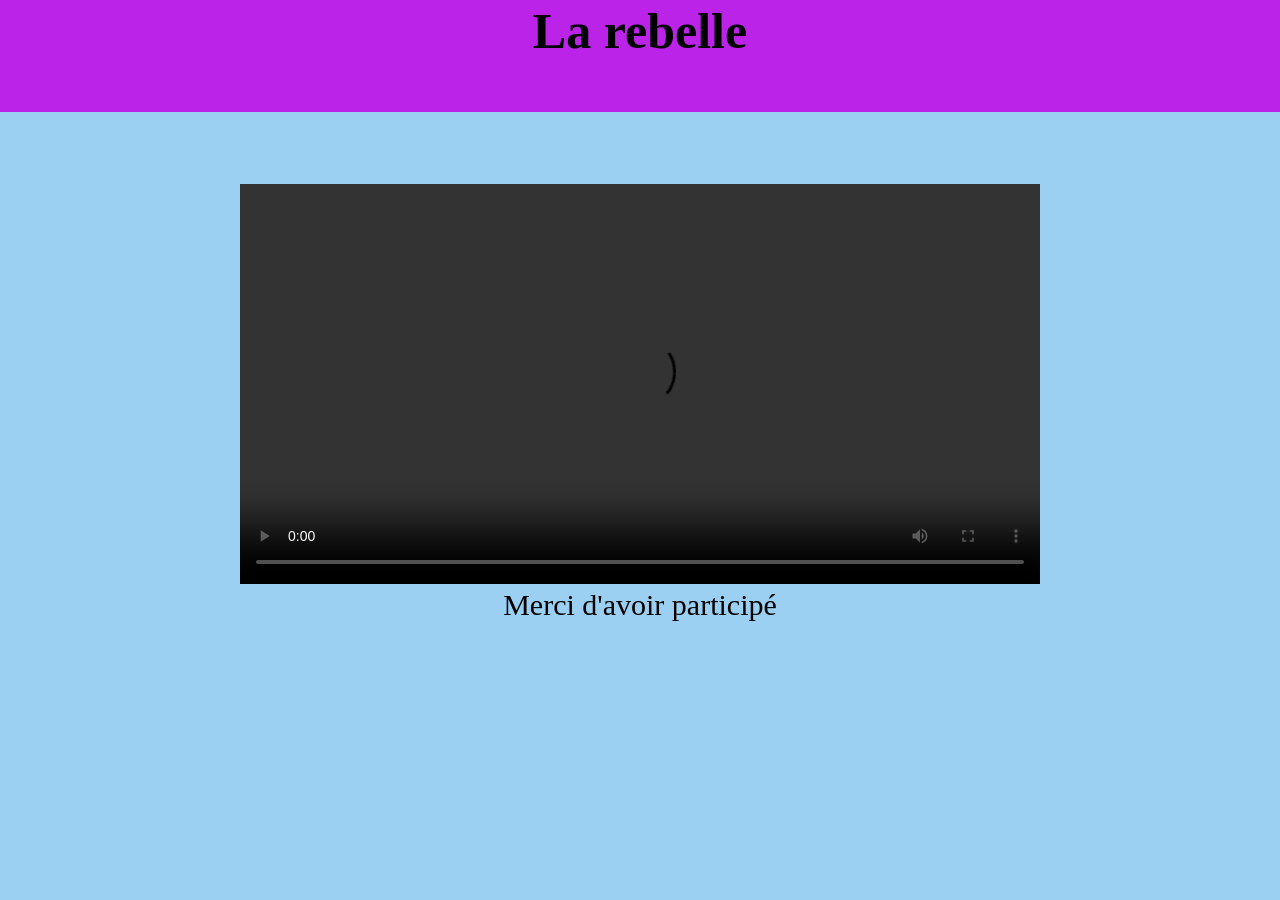
<file: page3.html>
<!DOCTYPE html>
<html>
  <head>
  <link rel="stylesheet" type="text/css" href="style.css"/>
  <title>Azerty</title>
  </head>
    


 <body>
    <header>

<h1> La rebelle </h1>




<nav>
	<ul>
	</ul>
	</nav>

    </header>

   <main>
    
<br><br><br><br>
     <div align="center">
     	<video src="photo/VO2.mp4" widht= 700 height= 400 controls ></video>
 	</div>
 <p> Merci d'avoir participé</p>
   </main>

   <footer>

   </footer>
</body>
</file>
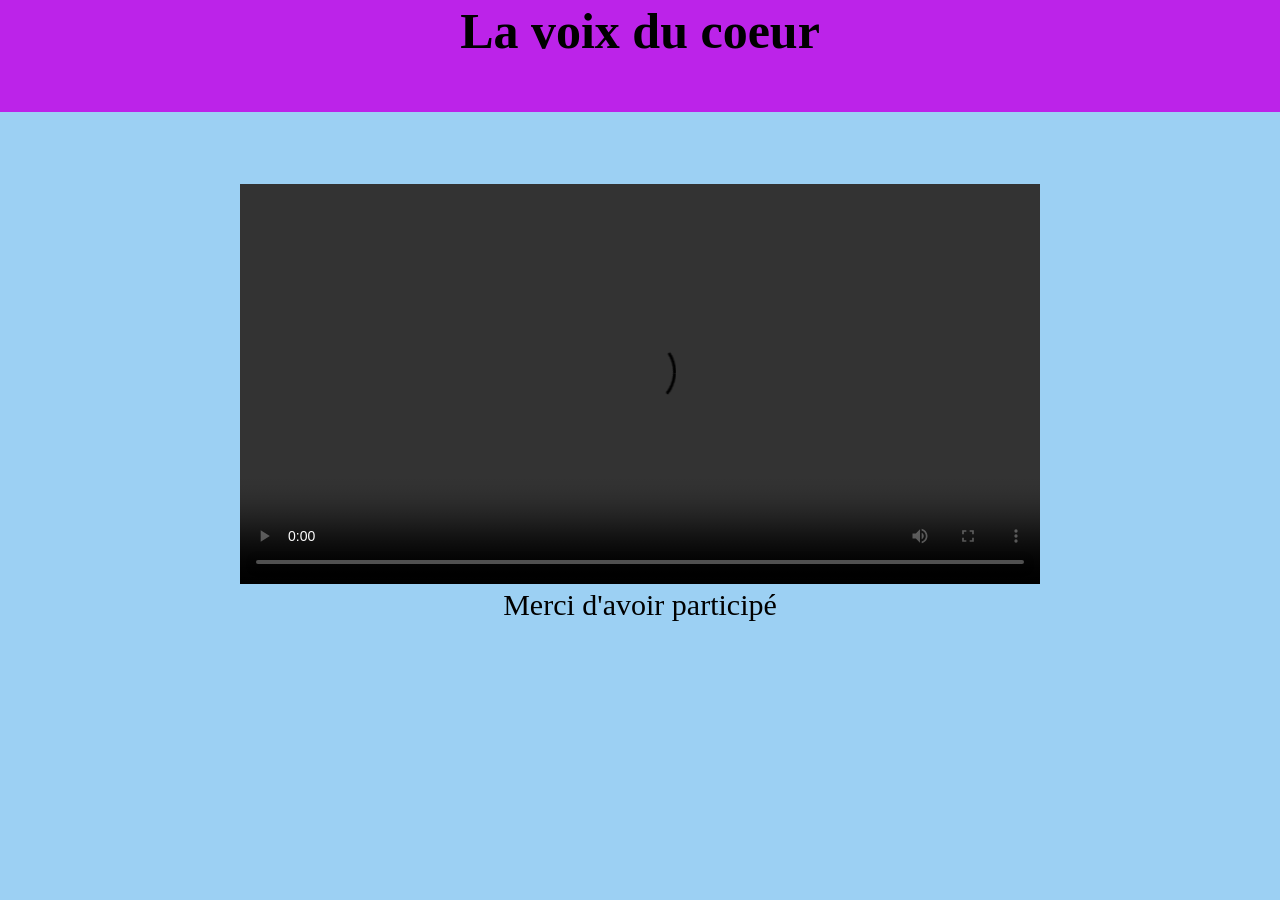
<file: page4.html>
<!DOCTYPE html>
<html>
  <head>
  <link rel="stylesheet" type="text/css" href="style.css"/>
  <title>Azerty</title>
  </head>
    


 <body>
    <header>



<h1>La voix du coeur</h1>


<nav>
	<ul>
	</ul>
	</nav>

    </header>

   <main>
    
  <br><br><br><br>

     <div align="center">
     	<video src="photo/VO3 bis.mp4" widht= 700 height= 400 controls ></video>
 	</div>
 <p> Merci d'avoir participé</p>
   </main>

   <footer>

   </footer>
</body>
</file>
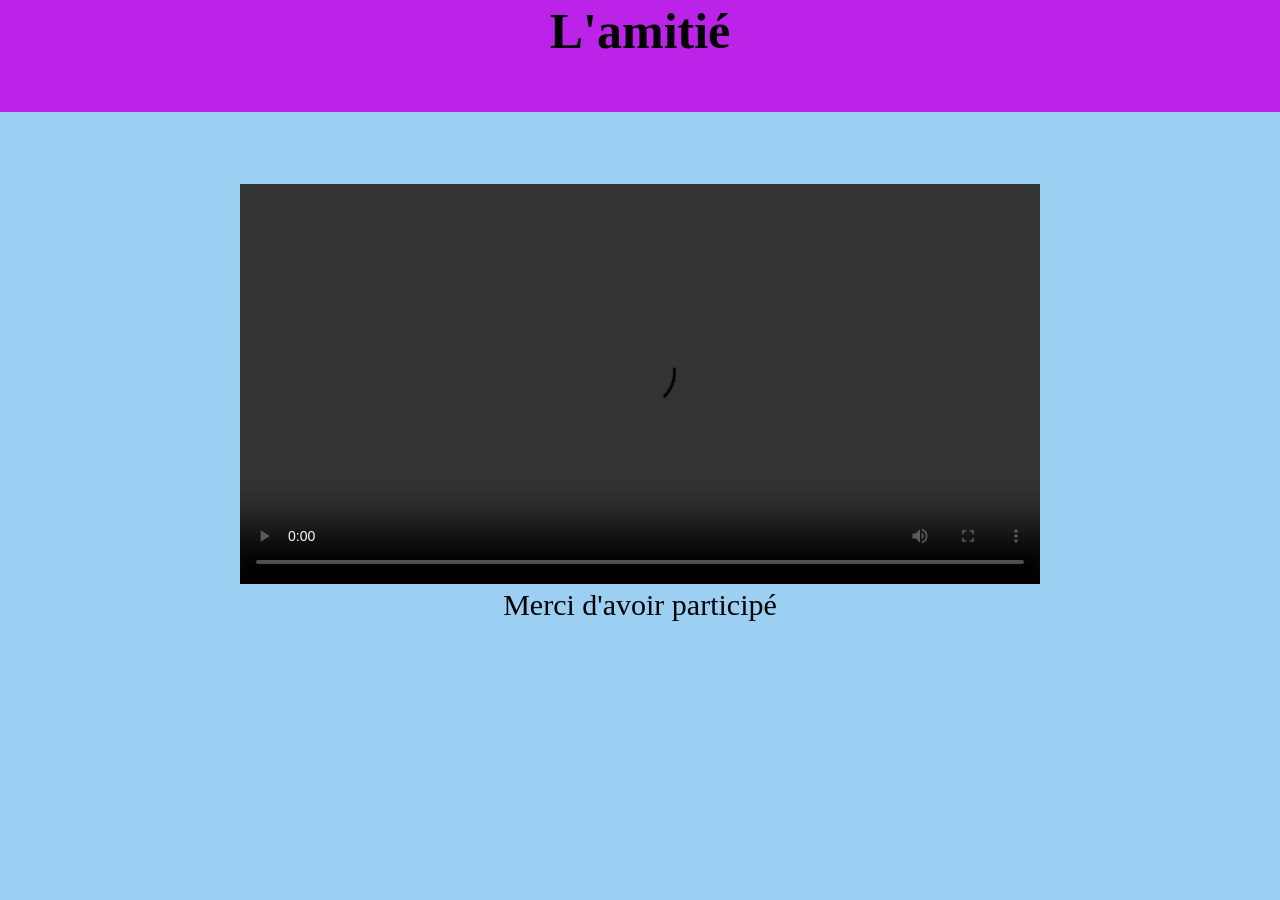
<file: page5.html>
<!DOCTYPE html>
<html>
  <head>
  <link rel="stylesheet" type="text/css" href="style.css"/>
  <title>Azerty</title>
  </head>
    


 <body>
    <header>



<h1> L'amitié </h1>


<nav>
	<ul>
	</ul>
	</nav>

    </header>

   <main>
      <br><br><br><br>


     <div align="center">
     	<video src="photo/VF1.mp4" widht= 700 height= 400 controls></video>
 	</div>
 <p> Merci d'avoir participé</p>
   </main>

   <footer>

   </footer>
</body>
</file>
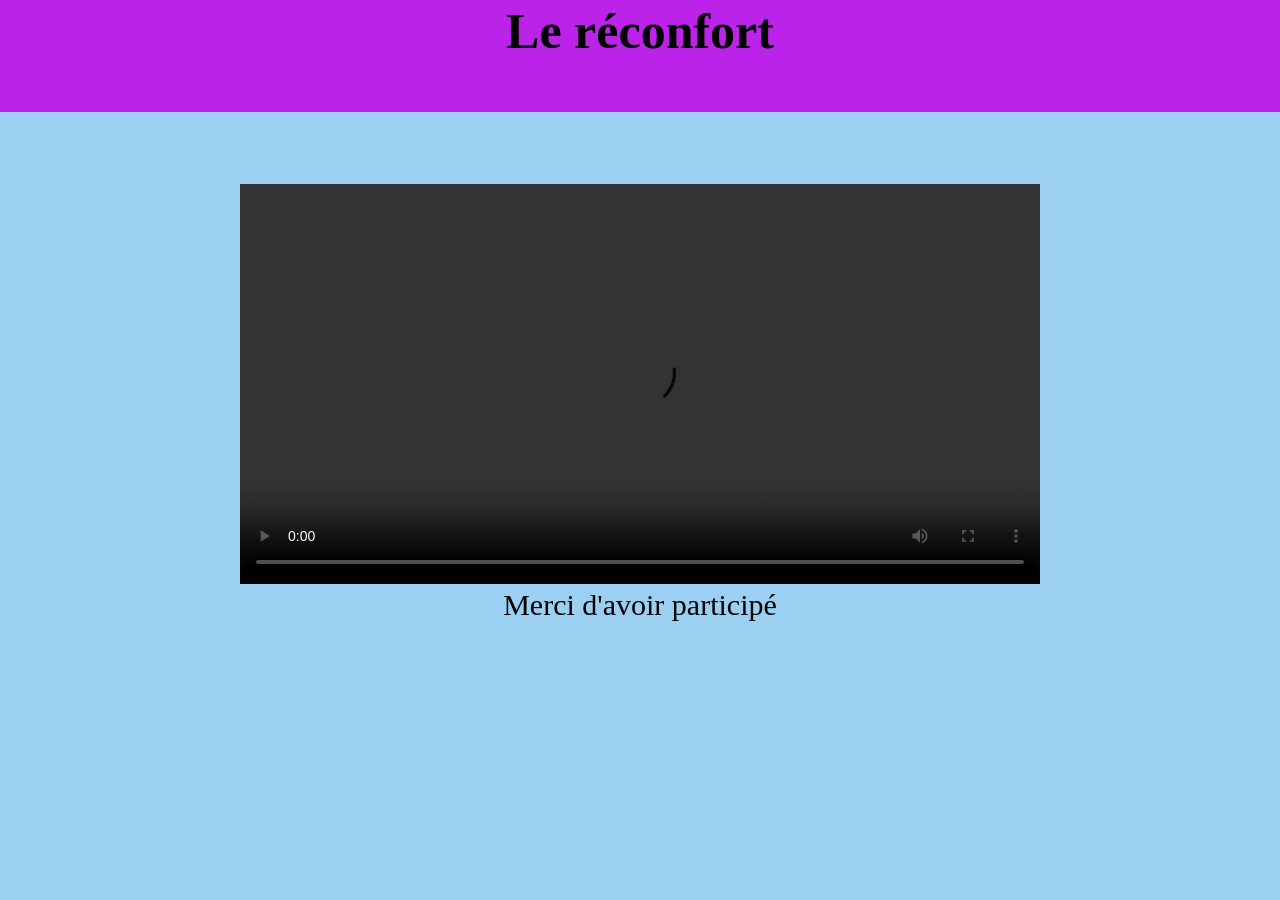
<file: page6.html>
<!DOCTYPE html>
<html>
  <head>
  <link rel="stylesheet" type="text/css" href="style.css"/>
  <title>Azerty</title>
  </head>
    


 <body>
    <header>



<h1> Le réconfort </h1>


<nav>
	<ul>
	</ul>
	</nav>

    </header>

   <main>
    <br><br><br><br>

     <div align="center">
     	<video src="photo/VF2.mp4" widht= 700 height= 400 controls></video>
 	</div>
 <p> Merci d'avoir participé</p>
   </main>

   <footer>

   </footer>
</body>
</file>
<file: style.css>
body{
  background-color:#9CD0F3;
  margin:0px;
}

header{
	background-color: #BC23E9;
	padding: 2px;

}
 
h1{
    color:black;
    font-size:50px;
    text-align: center;
    font-family: Georgia, serif;
    margin: 0px;
}

p{
text-align: center;
margin:0px;
font-size: 30px;
font-family: Comic Sans MS;

}

ul{
	text-align: center;
	margin-top:50px;

}

ul li{
	display:inline-block;
}

ul li a{
	text-decoration: none;
	border: 4mm ridge #BC23E9;
	padding: 15px;
	margin-right: 10px;
}

ul li a:hover{
	background-color: #BC23E9;
}

.intro {
	margin-top: 80px;
	margin-left:150px;
	margin-right:150px;
	font-size: 30px;
	font-family: serif;
	text-align:center; 


}

.choix {

	color:#0569AC;


}
</file>
